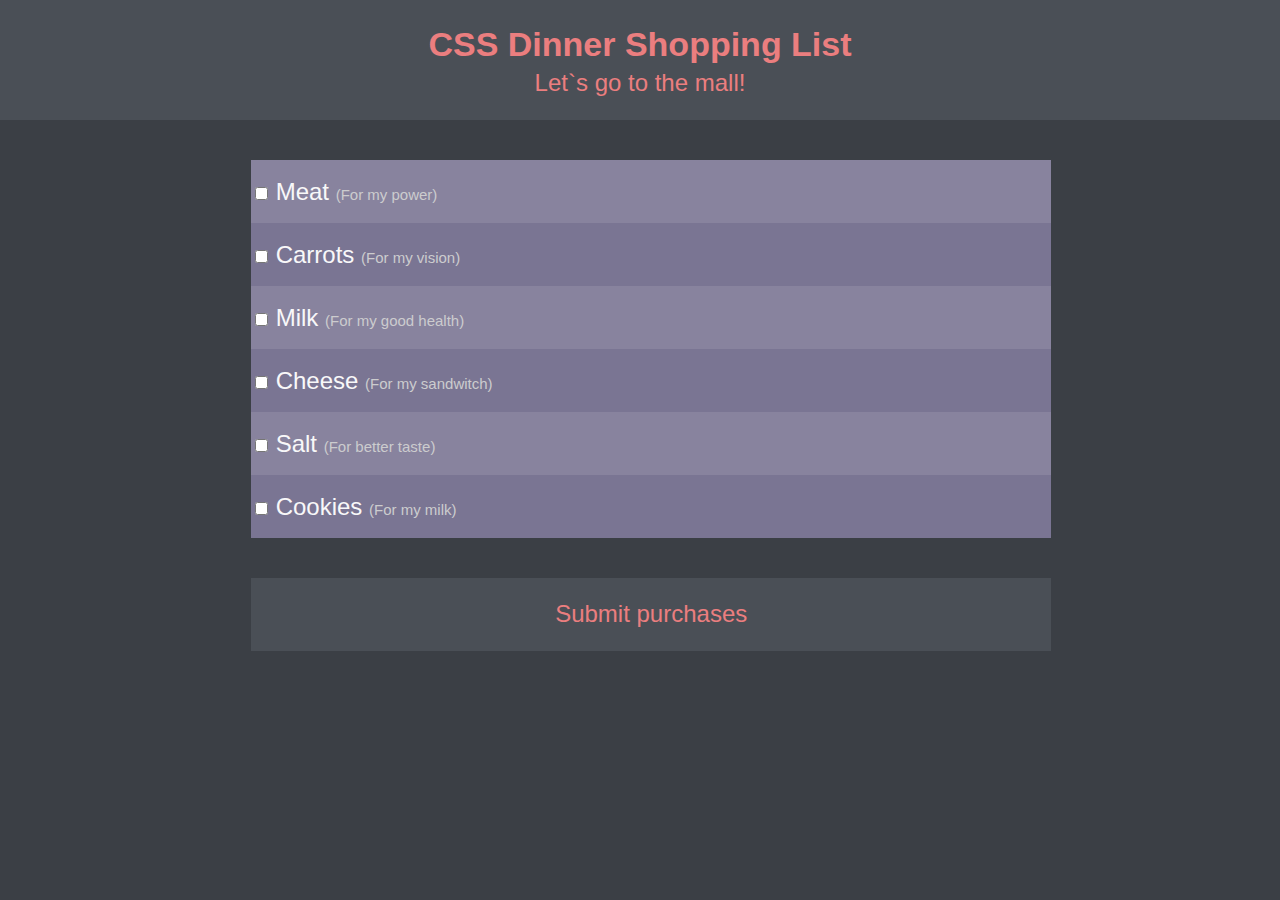
<file: index.html>
<!DOCTYPE html>
<html lang="en">

<head>
    <meta charset="UTF-8">
    <meta name="viewport" content="width=device-width, initial-scale=1.0">
    <meta http-equiv="X-UA-Compatible" content="ie=edge">
    <link rel="icon" href="images/ico.png" type="image/png">
    <link rel="stylesheet" href="css/reset.css">
    <link rel="stylesheet" href="css/style.css">
   
    <title>Shopping list</title>
</head>

<body>
    <header>
        <h1 class="header-h1">CSS Dinner Shopping List</h1>
        <p class="header-p">Let`s go to the mall!</p>
    </header>
    <main>
        <form>
            <ol>
                <li class="li1"><input type="checkbox" id="meat" name="product" value="meat" class="checkbox-text">
                    <label for="meat">Meat <span>(For my power)</span></label></li>

                <li class="li2"><input type="checkbox" id="carrots" name="product" value="carrots">
                    <label for="carrots">Carrots <span>(For my vision)</span></label></li>

                <li class="li1"><input type="checkbox" id="milk" name="product" value="milk">
                    <label for="milk">Milk <span>(For my good health)</span></label></li>

                <li class="li2"><input type="checkbox" id="cheese" name="product" value="cheese">
                    <label for="cheese">Cheese <span>(For my sandwitch)</span></label></li>

                 <li class="li1"><input type="checkbox" id="salt" name="product" value="salt">
                    <label for="salt">Salt <span>(For better taste)</span></label></li>

                <li class="li2"><input type="checkbox" id="cookies" name="product" value="cookies">
                    <label for="cookies">Cookies <span>(For my milk)</span></label></li>
                    <input type="submit" value="Submit purchases" class="submit">
            </ol>
        </form>
    </main>
</body>

</html>
</file>
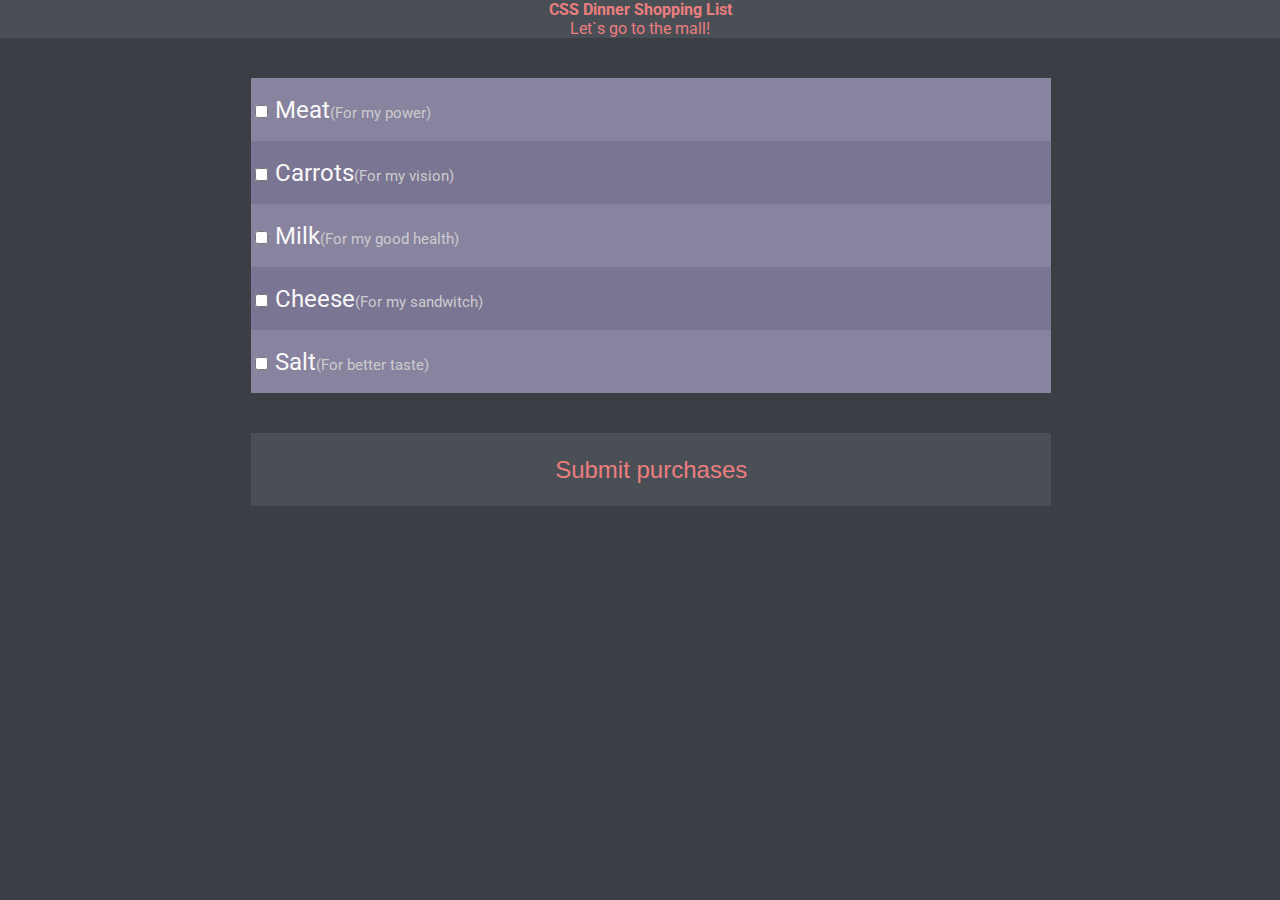
<file: shoppinglist.html>
<!DOCTYPE html>
<html lang="en">

<head>
    <meta charset="UTF-8">
    <meta name="viewport" content="width=device-width, initial-scale=1.0">
    <meta http-equiv="X-UA-Compatible" content="ie=edge">
    <link rel="icon" href="images/ico.jpg">
    <link rel="stylesheet" href="css/reset.css">
    <link rel="stylesheet" href="css/style.css">
    <link href="https://fonts.googleapis.com/css?family=Roboto&display=swap" rel="stylesheet">
    <title>Shopping list</title>
</head>

<body>
    <header>
        <h1 class="header1">CSS Dinner Shopping List</h1>
        <p class="header2">Let`s go to the mall!</p>
    </header>
    <main>
        <form>
            <ol>
                <li class="li1"><input type="checkbox" id="meat" name="product" value="meat">
                    <label for="meat">Meat<span>(For my power)</span></label></li>

                <li class="li2"><input type="checkbox" id="carrots" name="product" value="carrots">
                    <label for="carrots">Carrots<span>(For my vision)</span></label></li>

                <li class="li1"><input type="checkbox" id="milk" name="product" value="milk">
                    <label for="milk">Milk<span>(For my good health)</span></label></li>

                <li class="li2"><input type="checkbox" id="cheese" name="product" value="cheese">
                    <label for="cheese">Cheese<span>(For my sandwitch)</span></label></li>

                 <li class="li1"><input type="checkbox" id="salt" name="product" value="salt">
                    <label for="salt">Salt<span>(For better taste)</span></label></li>
                    <input type="submit" value="Submit purchases" class="submit">
            </ol>
            
        </form>
    </main>
</body>

</html>
</file>
<file: css/style.css>
body{
    font-family: 'Roboto', 'Arial', sans-serif;
    background-color: rgb(59, 63, 69);
}
header{
    background-color: rgb(74, 79, 86);
    color: rgb(235, 126, 127);
    text-align: center;
    margin-bottom: 40px;
}

.header-h1{ 
    font-size: 34px;
    padding-top: 24px;
    padding-bottom: 4px;
}

.header-p{
    font-size: 24px;
    padding-bottom: 22px;

}

ol{
    margin-left: auto;
    margin-right: auto;
    width: 800px;
    color: rgb(248, 248, 249);
}


li{
    list-style: none;
    height: 63px;
    padding-top: 18px;
    padding-bottom: 21px;
    box-sizing: border-box;
}

label{
    font-size: 24px;
}

li:hover{
    border-top: 4px solid white;
    border-bottom: 4px solid white;
    background-color: rgb(90, 87, 107);
    box-sizing: border-box;
    padding-top: auto;
    padding-bottom: auto;
    box-sizing: border-box;
}

.li1{
    background-color: rgb(136, 131, 158);
}

.li2{
    background-color: rgb(122, 117, 147);
}

.submit{
    display: block;
    border: none;
    width: 800px;
    height: 73px;
    background-color: rgb(74, 79, 86);
    color: rgb(235, 126, 127);
    margin-left: auto;
    margin-right: auto;
    margin-top: 40px;
    font-size: 24px;
}

.submit:hover{
    background-color: rgb(39, 42, 46);
    border-top: 4px solid white;
    border-bottom: 4px solid white;
}

span{
    font-size: 15px;
    color: rgb(204, 204, 206);
}

input:checked + label{
    text-decoration:line-through;
}
</file>
